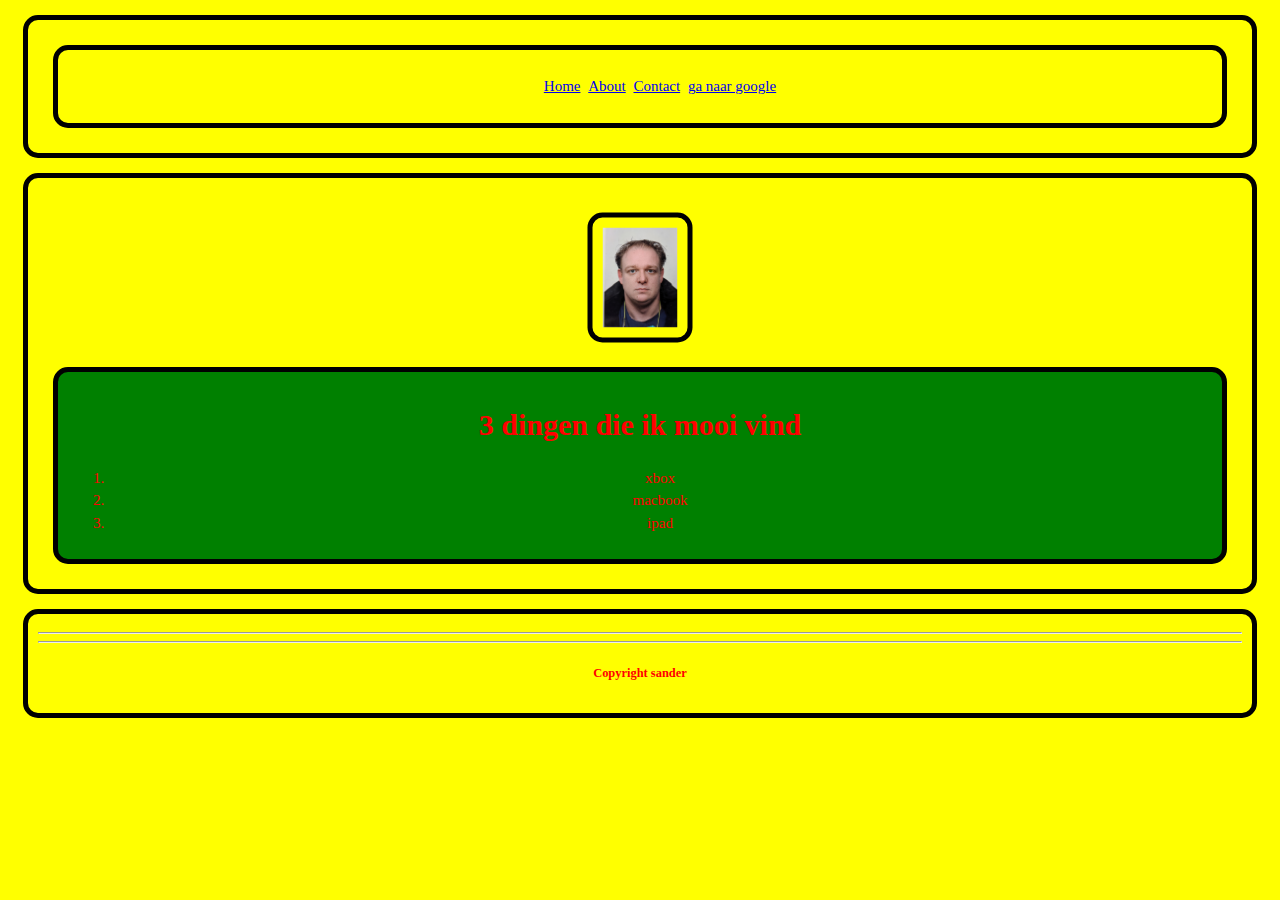
<file: opdracht_008_from/index.html>
<!DOCTYPE html>
<html lang="en">

<head>
    <meta charset="UTF-8">
    <meta http-equiv="X-UA-Compatible" content="IE=edge">
    <meta name="viewport" content="width=device-width, initial-scale=1.0">
    <link rel="stylesheet" type="text/css" href="styles.css">
    <link rel="preconnect" href="https://fonts.gstatic.com">
    <link href="https://fonts.googleapis.com/css2?family=Roboto&display=swap" rel="stylesheet">
    <title>Opdracht 8</title>
</head>

<body>

    <header class="black-border">
        <nav class="black-border">
            <ul class="navbar">
                <li><a href="index.html">Home</a></li>
                <li><a href="about.html">About</a></li>
                <li><a href="contact.html">Contact</a></li>
                <li><a href="https://google.com" target="blank">ga naar google</a></li>


            </ul>






        </nav>


    </header>

    <main class="black-border">

        <section>
            <br>

            <img class="black-border" width="100" src="fotosander.jpg" alt="foto van sander"
                style="transform:rotate(90deg);" />

        </section>







        <article id="green-background" class="black-border">
            <h1>3 dingen die ik mooi vind</h1>
            <ol>
                <li>xbox</li>
                <li>macbook</li>
                <li>ipad</li>

            </ol>




        </article>






    </main>

    <footer class="black-border">
        <hr>
        <hr>
        <h5> Copyright sander </h5>


    </footer>







</body>

</html>
</file>
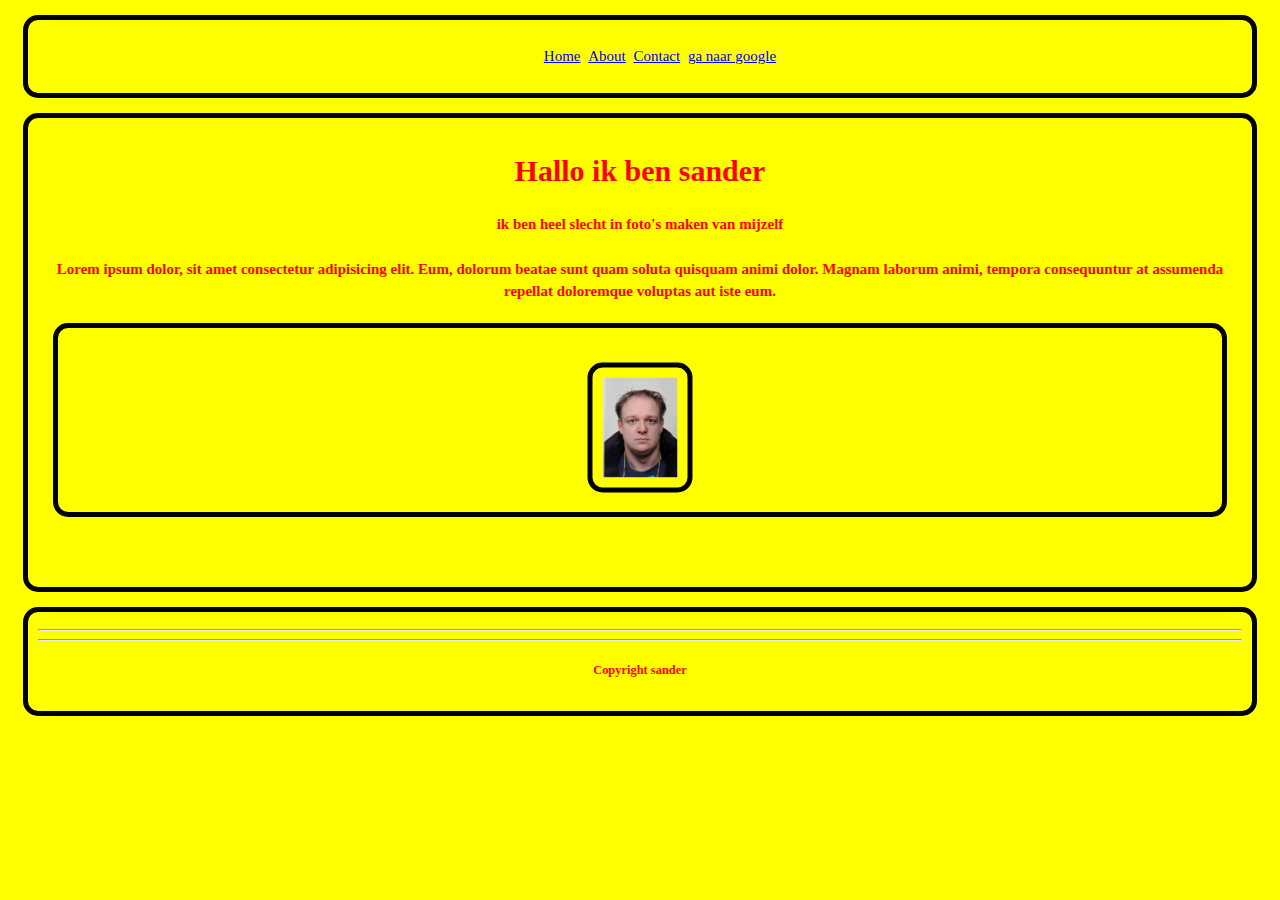
<file: opdracht_008_from/about.html>
<!DOCTYPE html>
<html lang="en">

<head>

    <meta charset="UTF-8">
    <meta http-equiv="X-UA-Compatible" content="IE=edge">
    <meta name="viewport" content="width=device-width, initial-scale=1.0">
    <link rel="stylesheet" type="text/css" href="styles.css">
    <link href="https://fonts.googleapis.com/css2?family=Roboto&display=swap" rel="stylesheet">
    <title>About</title>
</head>

<body>
    <header claas="black-border">
        <nav class="black-border">
            <ul class="navbar">
                <li><a href="index.html">Home</a></li>
                <li><a href="about.html">About</a></li>
                <li><a href="contact.html">Contact</a></li>
                <li><a href="https://google.com" target="blank">ga naar google</a></li>


            </ul>


        </nav>


    </header>



    <main class="black-border">
        <article>
            <h1>Hallo ik ben sander</h1>
            <h4>
                ik ben heel slecht in foto's maken van mijzelf <br><br>
                Lorem ipsum dolor, sit amet consectetur adipisicing elit. Eum, dolorum beatae sunt quam soluta quisquam
                animi dolor. Magnam laborum animi, tempora consequuntur at assumenda repellat doloremque voluptas aut
                iste eum.
            </h4>
            <section class="black-border">
                <br>
                <img class="black-border" src="fotosander.jpg" alt="foto van sander" />



            </section>
            <br>
            <br>



        </article>


    </main>

    <footer class="black-border">
        <hr>
        <hr>

        <h5> Copyright sander </h5>


    </footer>







</body>

</html>
</file>
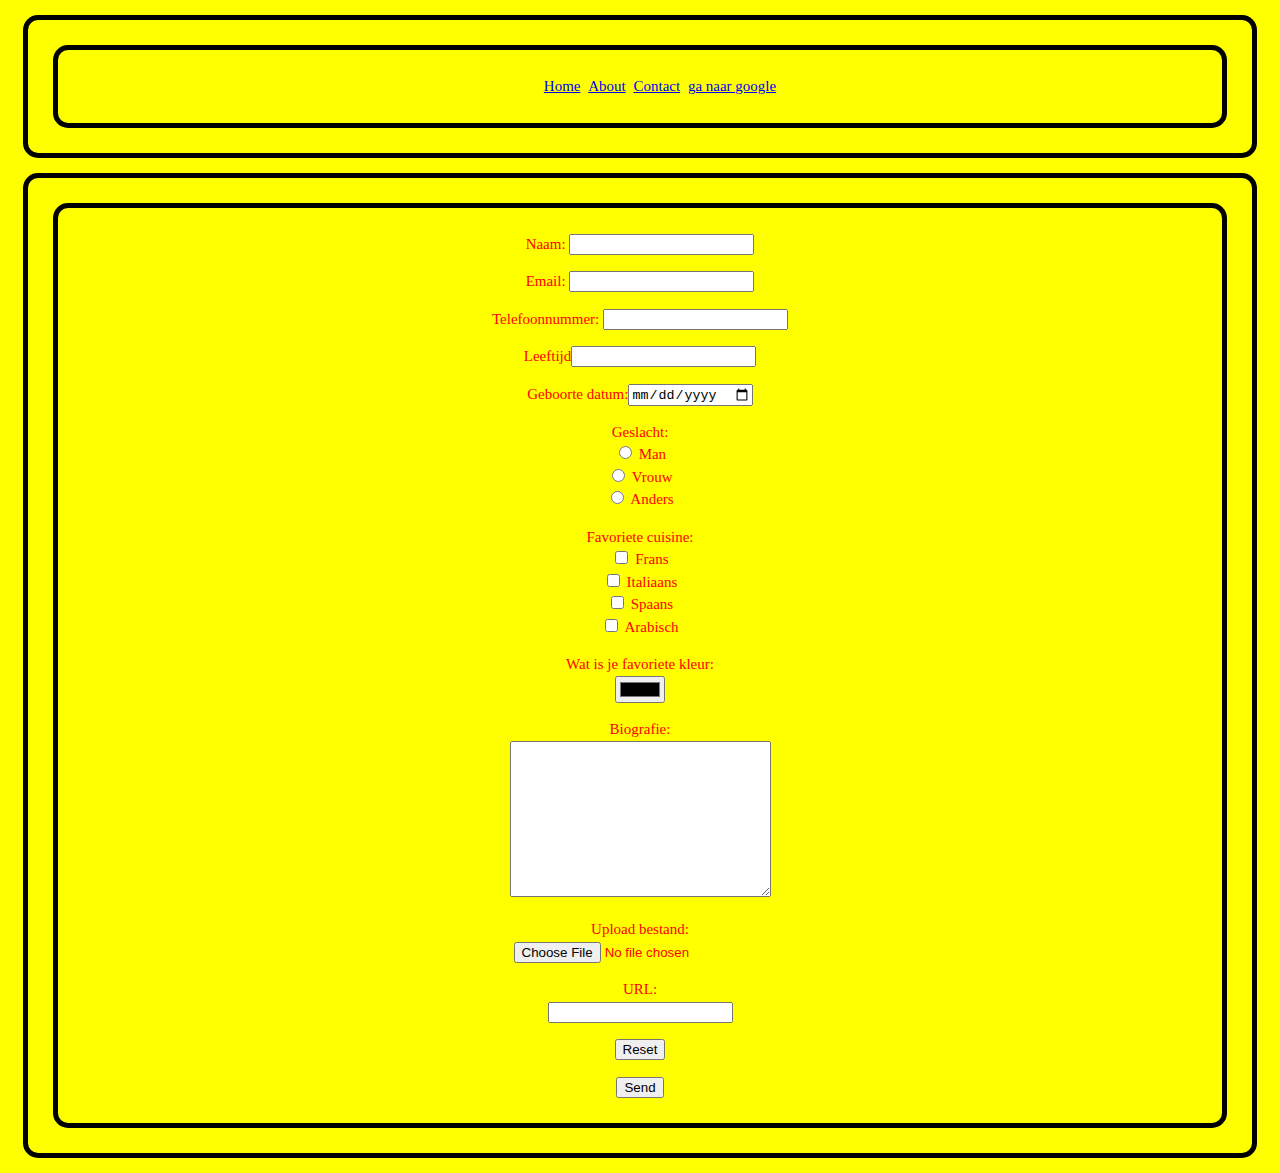
<file: opdracht_008_from/contact.html>
<!DOCTYPE html>
<html lang="en">

<head>
    <meta charset="UTF-8">
    <meta http-equiv="X-UA-Compatible" content="IE=edge">
    <meta name="viewport" content="width=device-width, initial-scale=1.0">
    <link rel="stylesheet" type="text/css" href="styles.css">
    <link href="https://fonts.googleapis.com/css2?family=Roboto&display=swap" rel="stylesheet">
    <title>contact</title>
</head>

<body>
    <header class="black-border">
        <nav class="black-border">
            <ul class="navbar">
                <li><a href="index.html">Home</a></li>
                <li><a href="about.html">About</a></li>
                <li><a href="contact.html">Contact</a></li>
                <li><a href="https://google.com" target="blank">ga naar google</a></li>
            </ul>
        </nav>
    </header>
    <main class="black-border">
        <form name="contact" method="POST" data-netlify="true" class="black-border">
            <p>
                <label>Naam: <input type="text" name="name" /></label>
            </p>
            <p>
                <label>Email: <input type="email" name="email" /></label>
            </p>
            <p>
                <label>Telefoonnummer: <input type="tel" name="tel"></label>
            </p>
            <p>
                <label>Leeftijd<input type="number" name="age"></label>
            </p>
            <p>
                <label>Geboorte datum:<input type="date" naam="Geboorte datum"></label>
            </p>
            <p>
                <label>Geslacht:<br>
                    <input type="radio" id="male" name="gender" value="male">
                    <label for="male">Man</label><br>
                    <input type="radio" id="female" name="gender" value="female">
                    <label for="female">Vrouw</label><br>
                    <input type="radio" id="other" name="gender" value="other">
                    <label for="other">Anders</label>
                </label>
            </p>

            <p>
                <label>Favoriete cuisine:<br>
                    <input type="checkbox" id="cuisine1" name="cuisine1" value="Frans">
                    <label for="cuisine1"> Frans</label><br>
                    <input type="checkbox" id="cuisine2" name="cuisine2" value="Italiaans">
                    <label for="cuisine2"> Italiaans</label><br>
                    <input type="checkbox" id="cuisine3" name="cuisine3" value="Spaans">
                    <label for="cuisine3"> Spaans</label><br>
                    <input type="checkbox" id="cuisine4" name="cuisine4" value="Arabisch">
                    <label for="cuisine4"> Arabisch</label>
                </label>
            </p>
            <p>
                <label>Wat is je favoriete kleur: <br><input type="color" naam="color"></label>
            </p>

            <p>
                <label>Biografie: <br> <textarea name="biografie" rows="10" cols="30"></textarea></label>
            </p>
            <p>
                <label>Upload bestand: <br> <input type="file" id="uploadfile" naam="uploadfile"></label>
            </p>
            <p>
                <label>URL: <br><input type="url" naam="url"></label>
            </p>
            <p>
                <input type="reset">
            </p>

            <p>
                <button type="submit">Send</button>
            </p>
        </form>




    </main>




</body>

</html>
</file>
<file: opdracht_008_from/styles.css>
body{
    font-family:'Roboto' Arial, Helvetica, sans-serif;
    font-size: 25px;
    background-color: yellowgreen;
    text-align: center;
}

.black-border{
    border:5px solid black; 
    margin: 1em;
    border-radius:1em;
    padding-top: 5px ;
    padding-right: 20px ;
    padding-bottom: 10px ;
    padding-left: 15px ;
    padding: 10px;
} 

.navbar li {
    display: inline ;
    list-style-type: none;
    width: 60px;
    margin: 2px;
    padding: 0;
}



#green-background{
    background-color:green;
}

img {
    transform:rotate(90deg);
    width:100px;
    padding: o;
}






@media(min-width: 1024px){

body{
        background-color:yellow;
        color: red;
        font-size:15px;
        line-height:1.5;
    }



}
</file>
